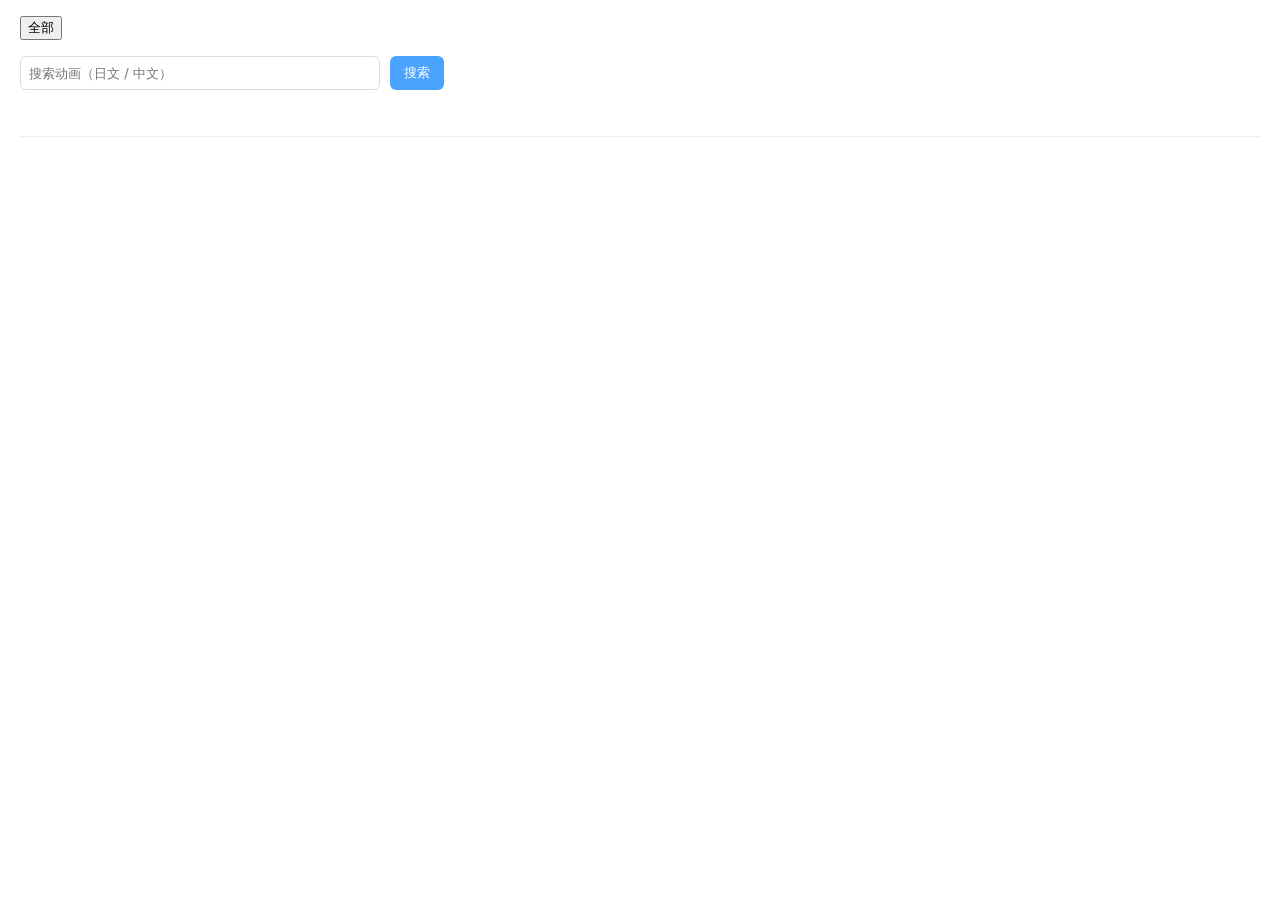
<file: bangumi-api/index.html>
<!DOCTYPE html>
<html lang="zh">
<head>
  <meta charset="UTF-8" />
  <title>我的追番</title>
  <link rel="stylesheet" href="src/css/main.css" />
</head>
<body>

<header class="tabs">
  <button class="active" data-status="all">全部</button>
</header>

<section class="search">
  <input id="searchInput" placeholder="搜索动画（日文 / 中文）" />
  <button id="searchBtn">搜索</button>
</section>

<section id="searchResult" class="result"></section>

<hr class="divider" />

<main id="list"></main>

<script src="src/js/api.js"></script>
</body>
</html>
</file>
<file: bangumi-api/src/css/main.css>
* {
  box-sizing: border-box;
  font-family: "Noto Sans JP", system-ui;
}

body {
  margin: 0;
  background: #fff;
  color: #222;
}

.tabs {
  padding: 16px 20px;
}

.search {
  padding: 0 20px 16px;
  display: flex;
  gap: 10px;
}

.search input {
  flex: 1;
  max-width: 360px;
  padding: 8px;
  border-radius: 6px;
  border: 1px solid #ddd;
}

.search button {
  padding: 8px 14px;
  border-radius: 6px;
  border: none;
  background: #4aa3ff;
  color: #fff;
  cursor: pointer;
}

.result {
  padding: 0 20px 20px;
  display: flex;
  flex-direction: column;
  gap: 12px;
}

.result-item {
  display: flex;
  gap: 12px;
  align-items: center;
}

.result-item img {
  width: 70px;
  height: 95px;
  border-radius: 4px;
  object-fit: cover;
  background: #eee;
}

.add-btn {
  margin-left: auto;
  padding: 6px 10px;
  border-radius: 6px;
  border: none;
  background: #4aa3ff;
  color: #fff;
  cursor: pointer;
}

.add-btn:disabled {
  background: #aaa;
  cursor: not-allowed;
}

.divider {
  border: none;
  border-top: 1px solid #eee;
  margin: 10px 20px 20px;
}

#list {
  padding: 0 20px 30px;
  display: grid;
  grid-template-columns: repeat(3, 1fr);
  gap: 28px 36px;
}

.item {
  cursor: pointer;
  display: flex;
  gap: 14px;
  position: relative;
}

.cover {
  width: 110px;
  height: 150px;
  border-radius: 6px;
  object-fit: cover;
  background: #eee;
}

.info {
  display: flex;
  flex-direction: column;
}

.title {
  font-weight: 600;
  margin-bottom: 6px;
}

.summary {
  font-size: 13px;
  color: #666;
  max-height: 6em;
  overflow: auto;
  margin-top: 6px;
}

.detail {
  background: #f9f9f9;
  padding: 8px;
  border-radius: 6px;
  margin-top: 6px;
}

.remove-btn {
  margin-top: 6px;
  padding: 4px 8px;
  border-radius: 6px;
  border: none;
  background: #ff5c5c;
  color: #fff;
  cursor: pointer;
}

.eps {
  color: #4aa3ff;
  font-weight: 600;
}

@media (max-width: 900px) {
  #list {
    grid-template-columns: repeat(2, 1fr);
  }
}

@media (max-width: 600px) {
  #list {
    grid-template-columns: 1fr;
  }
}
</file>
